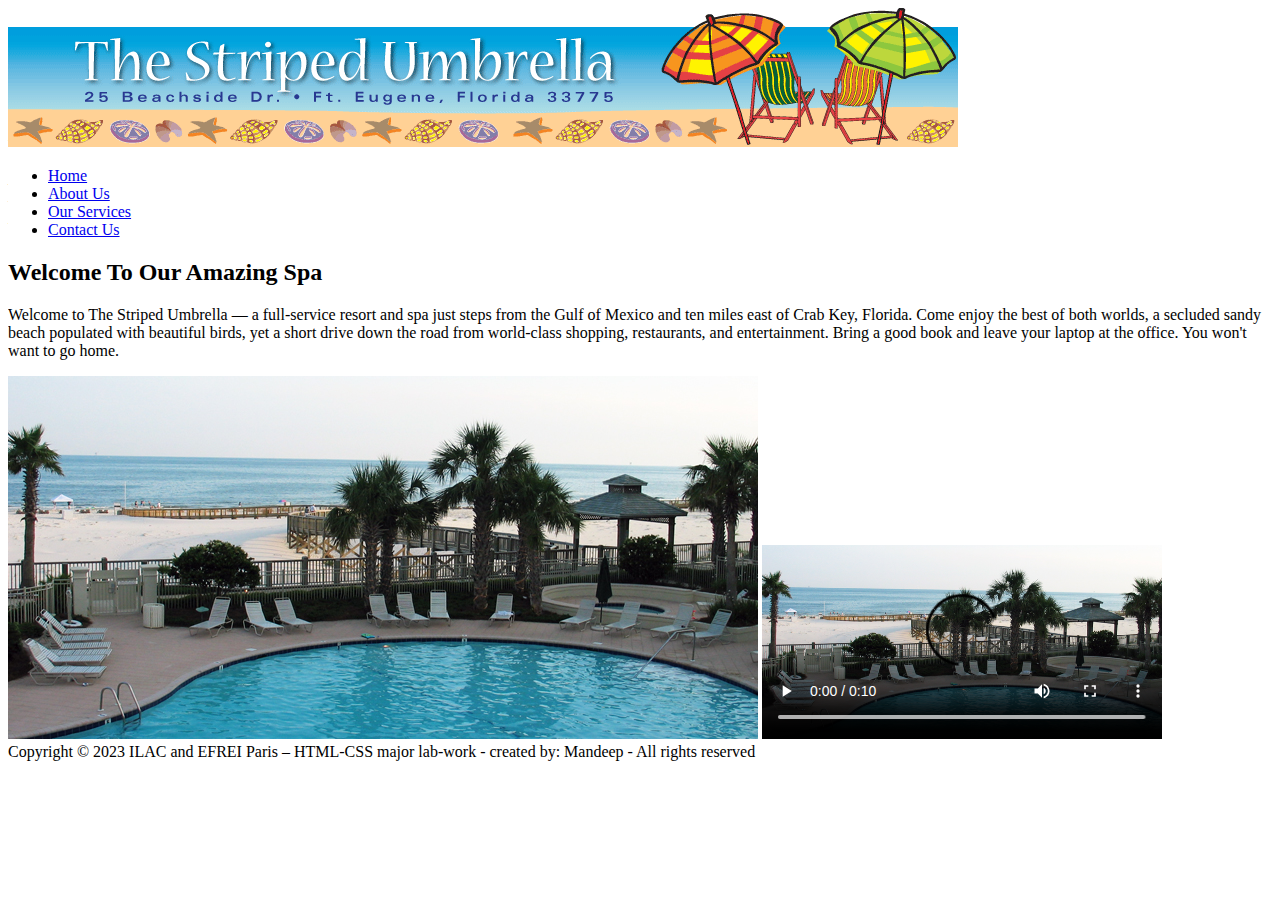
<file: project 1/project 1/index.html>
<!DOCTYPE html>
<html lang="en">
<head>
    <meta charset="UTF-8">
    <meta name="viewport" content="width=device-width, initial-scale=1.0">
    <meta name="author" content="Mandeep">
    <meta name="description" content="The Striped Umbrella Spa - HTML Lab Work">
    <title>Home - The Striped Umbrella</title>
</head>
<body>
    <div class="container">
        <header>
            <!-- Banner image -->
            <img src="assets/images/su_banner.gif" alt="The Striped Umbrella Banner">

            <!-- Navigation -->
            <nav id="main-nav">
                <ul>
                    <li><a href="index.html">Home</a></li>
                    <li><a href="about.html">About Us</a></li>
                    <li><a href="services.html">Our Services</a></li>
                    <li><a href="contact.html">Contact Us</a></li>
                </ul>
            </nav>
        </header>

        <main class="content">
            <h2>Welcome To Our Amazing Spa</h2>

            <p>
            Welcome to The Striped Umbrella — a full-service resort and spa just steps from the Gulf of Mexico 
            and ten miles east of Crab Key, Florida. Come enjoy the best of both worlds, a secluded sandy beach 
            populated with beautiful birds, yet a short drive down the road from world-class shopping, 
            restaurants, and entertainment. Bring a good book and leave your laptop at the office. You won't want to go home.
            </p>

            <img src="assets/images/pool.jpg" alt="Pool at The Striped Umbrella">

            <video width="400" controls poster="assets/images/pool.jpg">
                <source src="assets/media/w3schooldemo.mp4" type="video/mp4">
                <source src="assets/media/w3schooldemo.ogg" type="video/ogg">
                <source src="assets/media/w3schooldemo.webm" type="video/webm">
                Your browser does not support the video tag.
            </video>
        </main>

        <footer>
            Copyright © 2023 ILAC and EFREI Paris – HTML-CSS major lab-work - created by: Mandeep - All rights reserved
        </footer>
    </div>
</body>
</html>
</file>
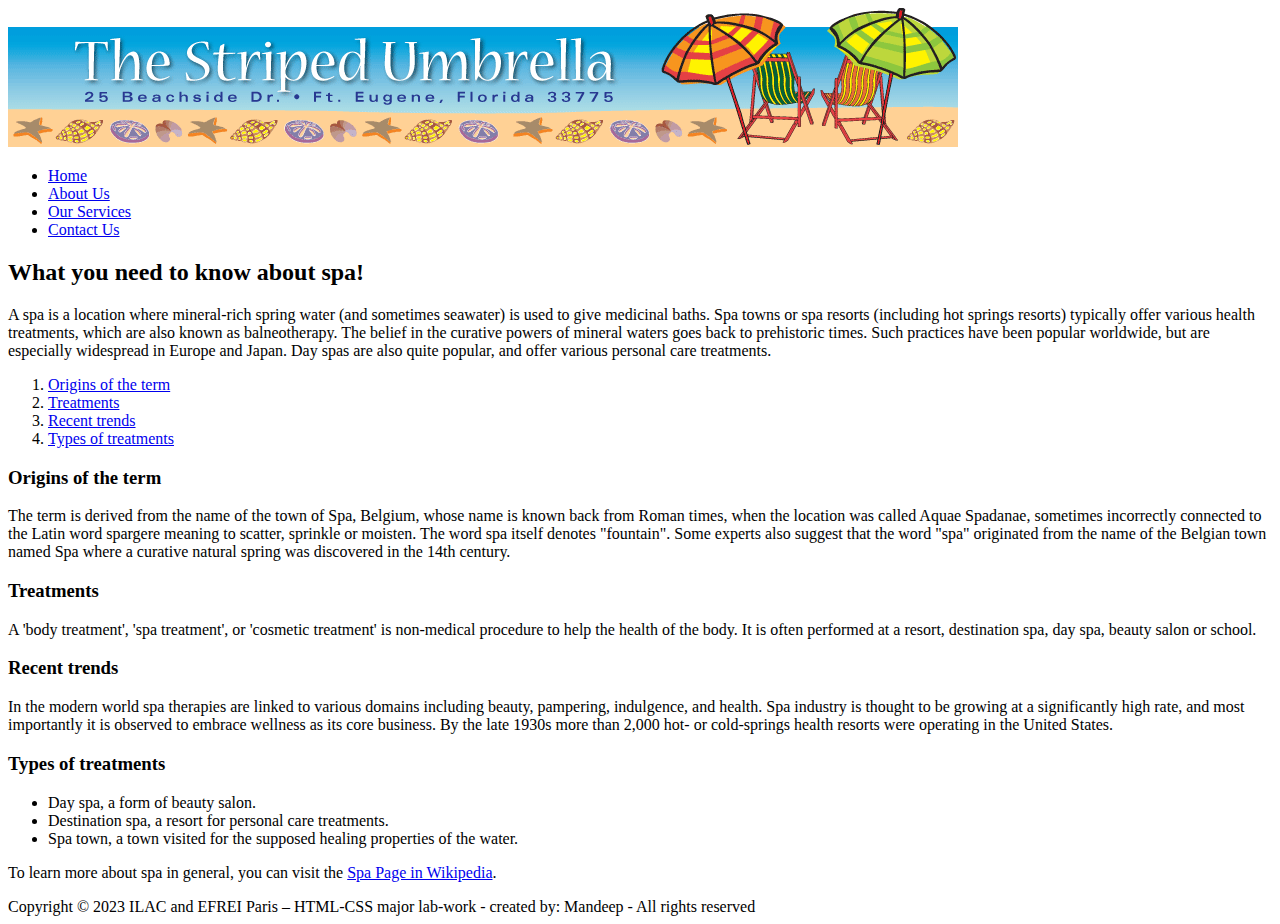
<file: project 1/project 1/about.html>
<!DOCTYPE html>
<html lang="en">
<head>
    <meta charset="UTF-8">
    <meta name="viewport" content="width=device-width, initial-scale=1.0">
    <meta name="author" content="Mandeep">
    <meta name="description" content="About The Striped Umbrella Spa">
    <title>About Us - The Striped Umbrella</title>
</head>
<body>
    <div class="container">
        <header>
            <img src="assets/images/su_banner.gif" alt="The Striped Umbrella Banner">
            <nav id="main-nav">
                <ul>
                    <li><a href="index.html">Home</a></li>
                    <li><a href="about.html">About Us</a></li>
                    <li><a href="services.html">Our Services</a></li>
                    <li><a href="contact.html">Contact Us</a></li>
                </ul>
            </nav>
        </header>

        <main class="content">
            <h2>What you need to know about spa!</h2>

            <p>
            A spa is a location where mineral-rich spring water (and sometimes seawater) is used to give medicinal baths. 
            Spa towns or spa resorts (including hot springs resorts) typically offer various health treatments, 
            which are also known as balneotherapy. The belief in the curative powers of mineral waters goes back 
            to prehistoric times. Such practices have been popular worldwide, but are especially widespread in Europe and Japan. 
            Day spas are also quite popular, and offer various personal care treatments.
            </p>

            <!-- Ordered list with fragment identifiers -->
            <ol>
                <li><a href="#origins">Origins of the term</a></li>
                <li><a href="#treatments">Treatments</a></li>
                <li><a href="#recent">Recent trends</a></li>
                <li><a href="#types">Types of treatments</a></li>
            </ol>

            <h3 id="origins">Origins of the term</h3>
            <p>
            The term is derived from the name of the town of Spa, Belgium, whose name is known back from Roman times, 
            when the location was called Aquae Spadanae, sometimes incorrectly connected to the Latin word spargere 
            meaning to scatter, sprinkle or moisten. The word spa itself denotes "fountain". Some experts also suggest 
            that the word "spa" originated from the name of the Belgian town named Spa where a curative natural spring 
            was discovered in the 14th century.
            </p>

            <h3 id="treatments">Treatments</h3>
            <p>
            A 'body treatment', 'spa treatment', or 'cosmetic treatment' is non-medical procedure to help the health of the body. 
            It is often performed at a resort, destination spa, day spa, beauty salon or school.
            </p>

            <h3 id="recent">Recent trends</h3>
            <p>
            In the modern world spa therapies are linked to various domains including beauty, pampering, indulgence, and health. 
            Spa industry is thought to be growing at a significantly high rate, and most importantly it is observed to embrace 
            wellness as its core business. By the late 1930s more than 2,000 hot- or cold-springs health resorts were operating in the United States.
            </p>

            <h3 id="types">Types of treatments</h3>
            <ul>
                <li>Day spa, a form of beauty salon.</li>
                <li>Destination spa, a resort for personal care treatments.</li>
                <li>Spa town, a town visited for the supposed healing properties of the water.</li>
            </ul>

            <p>
            To learn more about spa in general, you can visit the 
            <a href="https://en.wikipedia.org/wiki/Spa" target="_blank">Spa Page in Wikipedia</a>.
            </p>
        </main>

        <footer>
            Copyright © 2023 ILAC and EFREI Paris – HTML-CSS major lab-work - created by: Mandeep - All rights reserved
        </footer>
    </div>
</body>
</html>
</file>
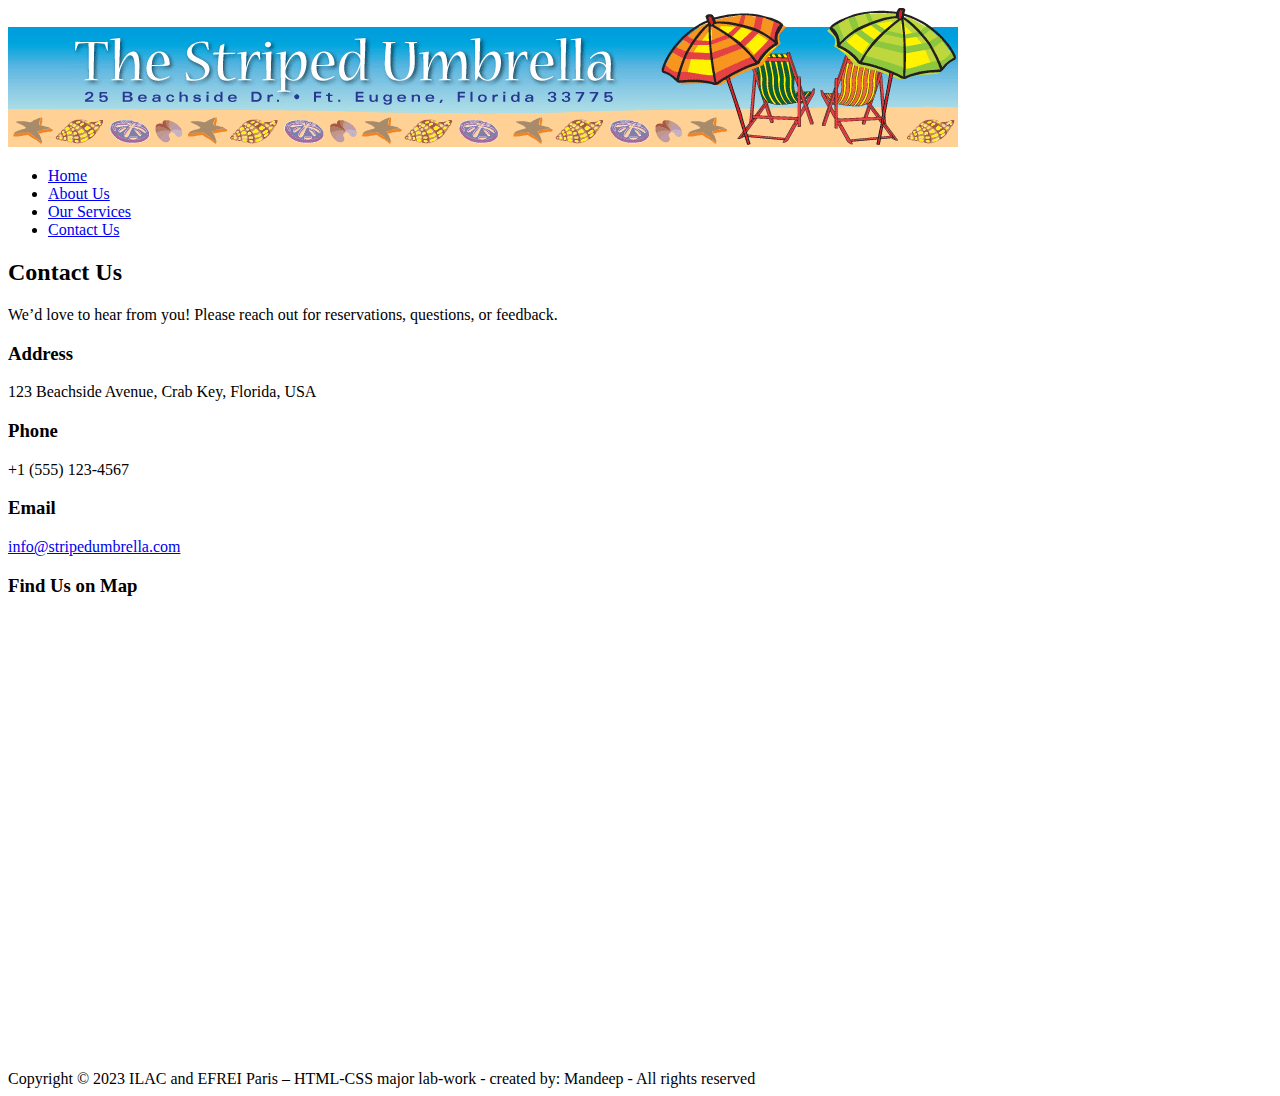
<file: project 1/project 1/contact.html>
<!DOCTYPE html>
<html lang="en">
<head>
    <meta charset="UTF-8">
    <meta name="viewport" content="width=device-width, initial-scale=1.0">
    <meta name="author" content="Mandeep">
    <meta name="description" content="Contact The Striped Umbrella Spa">
    <title>Contact Us - The Striped Umbrella</title>
</head>
<body>
    <div class="container">
        <header>
            <img src="assets/images/su_banner.gif" alt="The Striped Umbrella Banner">
            <nav id="main-nav">
                <ul>
                    <li><a href="index.html">Home</a></li>
                    <li><a href="about.html">About Us</a></li>
                    <li><a href="services.html">Our Services</a></li>
                    <li><a href="contact.html">Contact Us</a></li>
                </ul>
            </nav>
        </header>

        <main class="content">
            <h2>Contact Us</h2>
            <p>
            We’d love to hear from you! Please reach out for reservations, questions, or feedback.
            </p>

            <h3>Address</h3>
            <p>123 Beachside Avenue, Crab Key, Florida, USA</p>

            <h3>Phone</h3>
            <p>+1 (555) 123-4567</p>

            <h3>Email</h3>
            <p><a href="mailto:info@stripedumbrella.com">info@stripedumbrella.com</a></p>

            <h3>Find Us on Map</h3>
            <iframe 
                src="https://www.google.com/maps/embed?pb=!1m18!1m12!1m3!1d3442.123456!2d-80.123456!3d25.123456!2m3!1f0!2f0!3f0!3m2!1i1024!2i768!4f13.1!3m3!1m2!1s0x88d9abcd123456%3A0xabcdef123456!2sCrab+Key%2C+Florida!5e0!3m2!1sen!2sus!4v1234567890" 
                width="600" height="450" style="border:0;" allowfullscreen="" loading="lazy">
            </iframe>
        </main>

        <footer>
            Copyright © 2023 ILAC and EFREI Paris – HTML-CSS major lab-work - created by: Mandeep - All rights reserved
        </footer>
    </div>
</body>
</html>
</file>
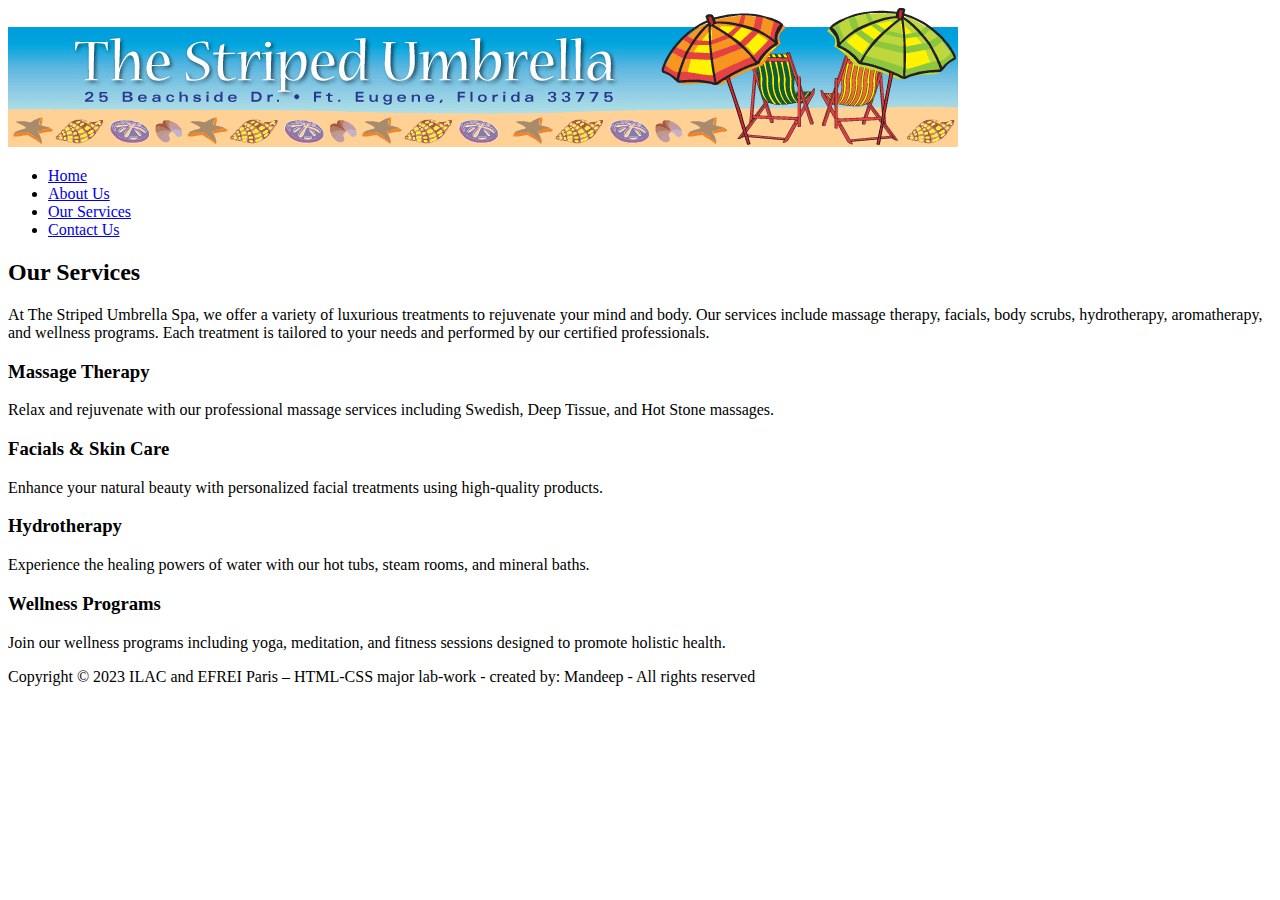
<file: project 1/project 1/services.html>
<!DOCTYPE html>
<html lang="en">
<head>
    <meta charset="UTF-8">
    <meta name="viewport" content="width=device-width, initial-scale=1.0">
    <meta name="author" content="Mandeep">
    <meta name="description" content="Our Services - The Striped Umbrella Spa">
    <title>Our Services - The Striped Umbrella</title>
</head>
<body>
    <div class="container">
        <header>
            <img src="assets/images/su_banner.gif" alt="The Striped Umbrella Banner">
            <nav id="main-nav">
                <ul>
                    <li><a href="index.html">Home</a></li>
                    <li><a href="about.html">About Us</a></li>
                    <li><a href="services.html">Our Services</a></li>
                    <li><a href="contact.html">Contact Us</a></li>
                </ul>
            </nav>
        </header>

        <main class="content">
            <h2>Our Services</h2>
            <p>
            At The Striped Umbrella Spa, we offer a variety of luxurious treatments to rejuvenate your mind and body. 
            Our services include massage therapy, facials, body scrubs, hydrotherapy, aromatherapy, and wellness programs. 
            Each treatment is tailored to your needs and performed by our certified professionals.
            </p>

            <h3>Massage Therapy</h3>
            <p>Relax and rejuvenate with our professional massage services including Swedish, Deep Tissue, and Hot Stone massages.</p>

            <h3>Facials & Skin Care</h3>
            <p>Enhance your natural beauty with personalized facial treatments using high-quality products.</p>

            <h3>Hydrotherapy</h3>
            <p>Experience the healing powers of water with our hot tubs, steam rooms, and mineral baths.</p>

            <h3>Wellness Programs</h3>
            <p>Join our wellness programs including yoga, meditation, and fitness sessions designed to promote holistic health.</p>
        </main>

        <footer>
            Copyright © 2023 ILAC and EFREI Paris – HTML-CSS major lab-work - created by: Mandeep - All rights reserved
        </footer>
    </div>
</body>
</html>
</file>
